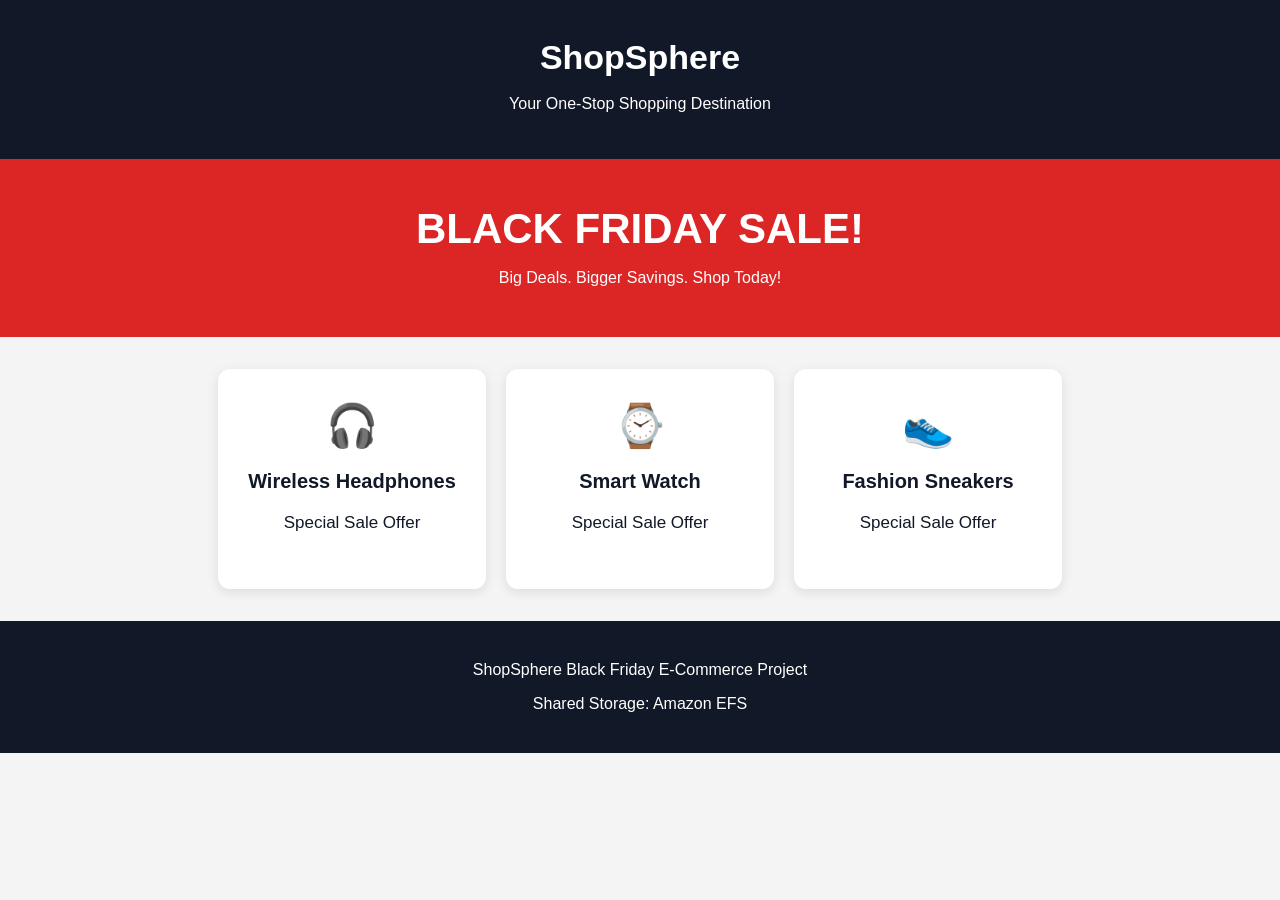
<file: index.html>
<!DOCTYPE html>
<html lang="en">
<head>
  <meta charset="UTF-8">
  <meta name="viewport" content="width=device-width, initial-scale=1.0">
  <title>ShopSphere | Black Friday Sale</title>
  <link rel="stylesheet" href="style.css">
</head>
<body>
  <header class="site-header">
    <h1>ShopSphere</h1>
    <p>Your One-Stop Shopping Destination</p>
  </header>
  <main>
    <section class="sale-banner">
      <h2>BLACK FRIDAY SALE!</h2>
      <p>Big Deals. Bigger Savings. Shop Today!</p>
    </section>
    <section class="products" aria-label="Featured products">
      <article class="product-card"><div class="product-icon">🎧</div><h3>Wireless Headphones</h3><p>Special Sale Offer</p></article>
      <article class="product-card"><div class="product-icon">⌚</div><h3>Smart Watch</h3><p>Special Sale Offer</p></article>
      <article class="product-card"><div class="product-icon">👟</div><h3>Fashion Sneakers</h3><p>Special Sale Offer</p></article>
    </section>
  </main>
  <footer class="site-footer">
    <p>ShopSphere Black Friday E-Commerce Project</p>
    <p>Shared Storage: Amazon EFS</p>
  </footer>
</body>
</html>
</file>
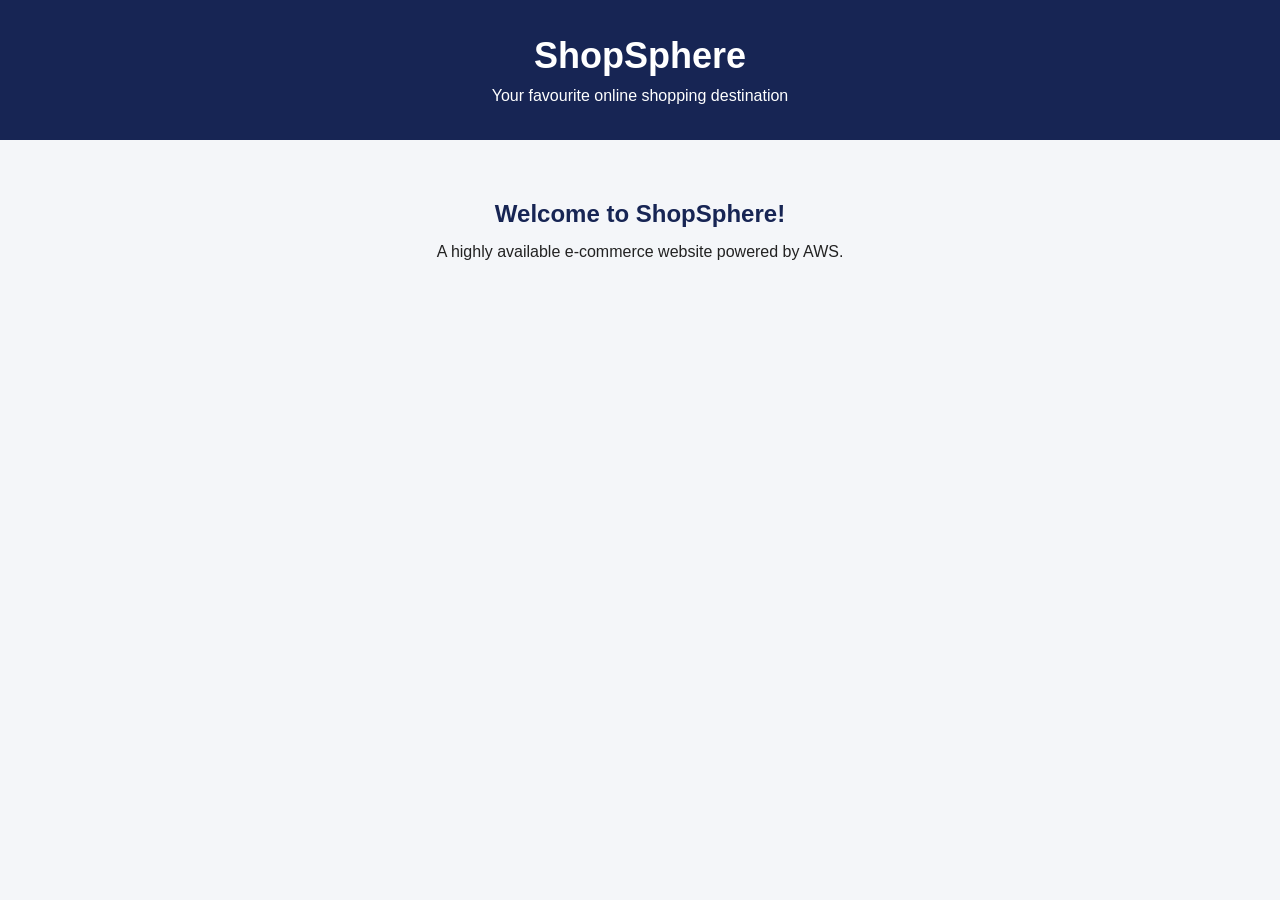
<file: website/index.html>
<!DOCTYPE html>
<html lang="en">
<head>
    <meta charset="UTF-8">
    <meta name="viewport" content="width=device-width, initial-scale=1.0">
    <title>ShopSphere - Online Shopping</title>
    <link rel="stylesheet" href="style.css">
</head>
<body>
    <header>
        <h1>ShopSphere</h1>
        <p>Your favourite online shopping destination</p>
    </header>

    <main>
        <h2>Welcome to ShopSphere!</h2>
        <p>A highly available e-commerce website powered by AWS.</p>
    </main>
</body>
</html>
</file>
<file: style.css>
* { box-sizing: border-box; }
body { margin: 0; font-family: Arial, Helvetica, sans-serif; text-align: center; color: #111827; background: #f4f4f4; }
.site-header, .site-footer { background: #111827; color: white; padding: 30px 16px; }
.site-header h1 { margin: 8px 0 18px; font-size: 34px; }
.sale-banner { background: #dc2626; color: white; padding: 34px 16px; }
.sale-banner h2 { margin: 12px 0; font-size: 42px; }
.products { display: flex; justify-content: center; align-items: stretch; flex-wrap: wrap; gap: 20px; padding: 32px 16px; }
.product-card { width: 268px; min-height: 220px; padding: 24px 18px; border-radius: 12px; background: white; box-shadow: 0 3px 12px rgba(0,0,0,.10); }
.product-icon { font-size: 42px; margin: 8px 0 14px; }
.product-card h3 { font-size: 20px; }
.product-card p { font-size: 17px; }
.site-footer { padding: 24px 16px; }
@media (max-width: 600px) { .sale-banner h2 { font-size: 30px; } .product-card { width: min(100%, 340px); } }
</file>
<file: website/style.css>
* {
    margin: 0;
    padding: 0;
    box-sizing: border-box;
}

body {
    font-family: Arial, sans-serif;
    background: #f4f6f9;
    color: #222;
    text-align: center;
}

header {
    background: #172554;
    color: white;
    padding: 35px;
}

header h1 {
    font-size: 36px;
    margin-bottom: 10px;
}

main {
    padding: 60px 20px;
}

main h2 {
    margin-bottom: 15px;
    color: #172554;
}
</file>
